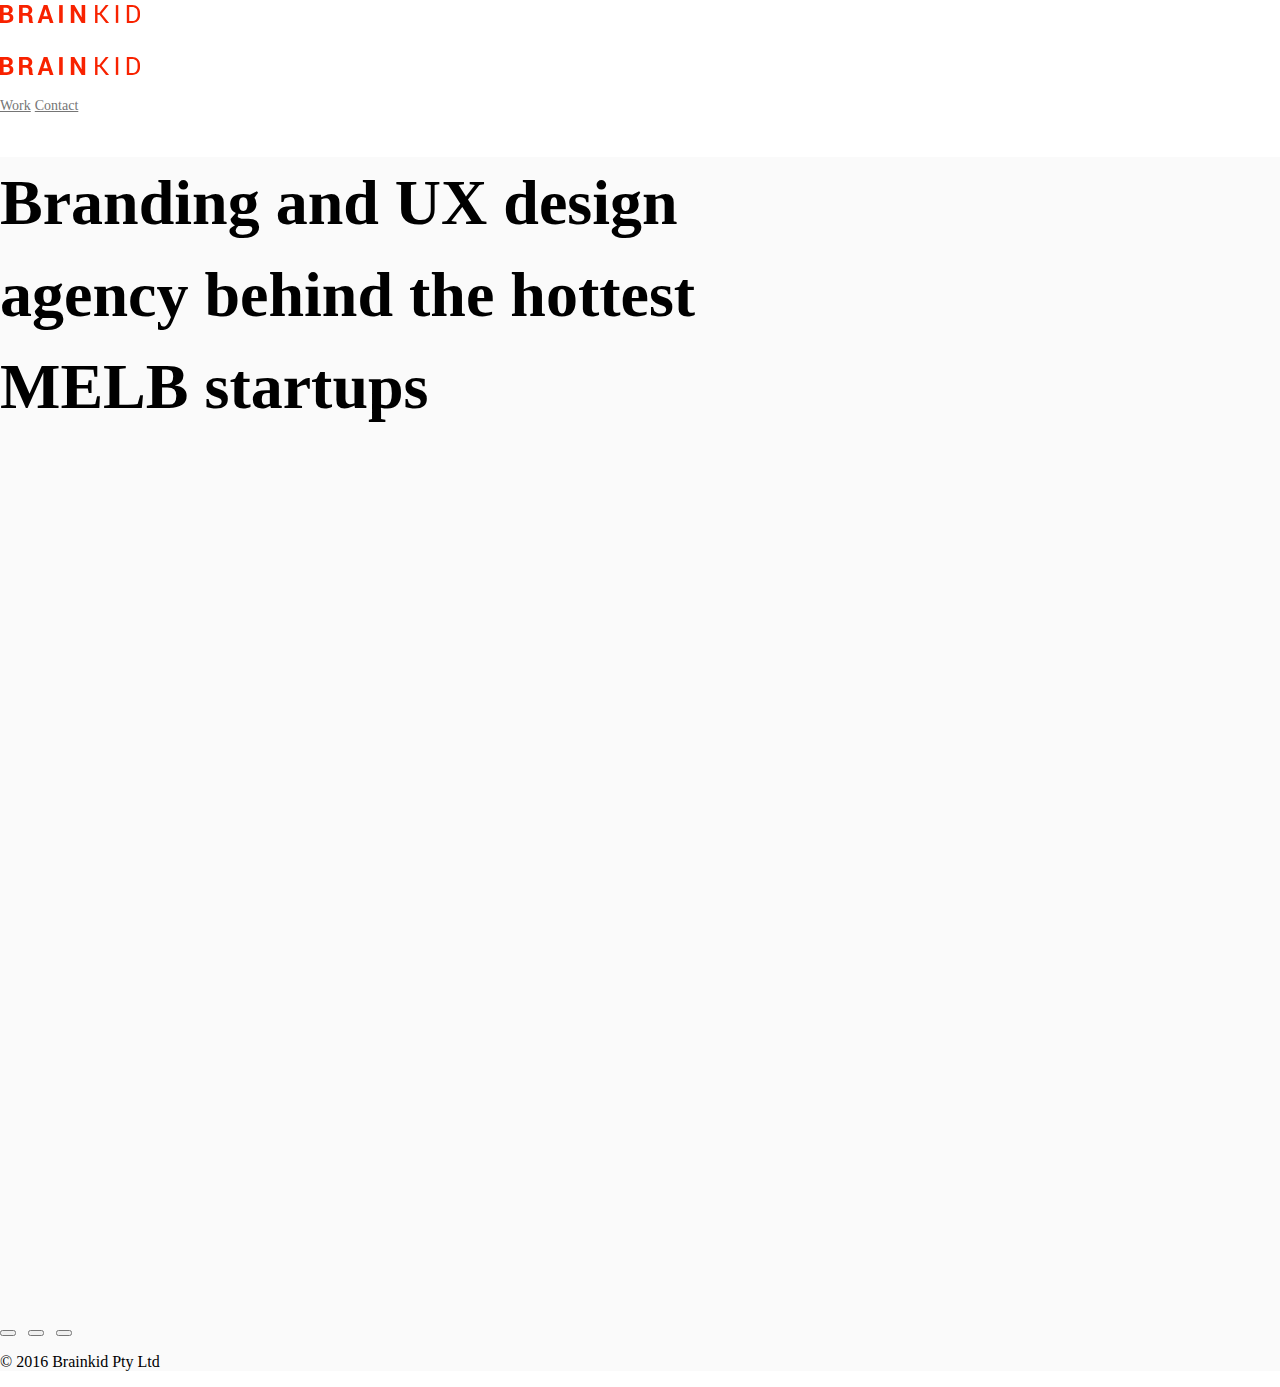
<file: index.html>
<!doctype html>
<!--
  Material Design Lite
  Copyright 2015 Google Inc. All rights reserved.

  Licensed under the Apache License, Version 2.0 (the "License");
  you may not use this file except in compliance with the License.
  You may obtain a copy of the License at

      https://www.apache.org/licenses/LICENSE-2.0

  Unless required by applicable law or agreed to in writing, software
  distributed under the License is distributed on an "AS IS" BASIS,
  WITHOUT WARRANTIES OR CONDITIONS OF ANY KIND, either express or implied.
  See the License for the specific language governing permissions and
  limitations under the License
-->

<html lang="en">
  <head>
    <meta charset="utf-8">
    <meta http-equiv="X-UA-Compatible" content="IE=edge">
    <meta name="description" content="Introducing Lollipop, a sweet new take on Android.">
    <meta name="viewport" content="width=device-width, initial-scale=1.0, minimum-scale=1.0">
    <title>Brainkid</title>

    <!-- Page styles -->
    <link rel="stylesheet" href="https://fonts.googleapis.com/css?family=Roboto:regular,bold,italic,thin,light,bolditalic,black,medium&amp;lang=en">
    <link rel="stylesheet" href="https://fonts.googleapis.com/icon?family=Material+Icons">
    <link rel="stylesheet" href="https://code.getmdl.io/1.2.1/material.red-blue.min.css" />
    <link rel="stylesheet" href="styles.css">
  </head>
  <body>
    <div class="mdl-layout mdl-js-layout mdl-layout--fixed-header">

      <div class="android-header mdl-layout__header mdl-layout__header--waterfall">
        <div class="mdl-layout__header-row">
          <span class="android-title mdl-layout-title">
            <img class="android-logo-image" src="images/brainkid.svg">
          </span>
          <!-- Add spacer, to align navigation to the right in desktop -->
          <div class="android-header-spacer mdl-layout-spacer"></div>
          <!-- Navigation -->
          <div class="android-navigation-container">
            <nav class="android-navigation mdl-navigation">
              <a class="mdl-navigation__link mdl-typography--text-uppercase" href="#work">WORK</a>
              <a class="mdl-navigation__link mdl-typography--text-uppercase" href="">CONTACT</a>
            </nav>
          </div>
          <span class="android-mobile-title mdl-layout-title">
            <img class="android-logo-image" src="images/brainkid.svg">
          </span>
        </div>
      </div>
      
      <div class="android-drawer mdl-layout__drawer">
      <span class="mdl-layout-title">
        <img class="android-logo-image social-link" src="images/brainkid.svg">
      </span>
      <nav class="mdl-navigation">
        <a class="mdl-navigation__link" href="">Work</a>
        <a class="mdl-navigation__link" href="">Contact</a>
      </nav>
    </div>
      
      

      <div class="mdl-layout__content">
      	<div class="mdl-grid android-be-together-section">
      		<div class="mdl-cell mdl-cell--12-col">
		        <div class="mdl-typography--text-center">
		          <div><h1 class="headline">Branding and UX design agency behind the hottest MELB startups</h1></div>
		        </div>
		    </div>
        </div>
        
        <div class="mdl-grid work-card-container">
          <a name="work"></a>	
          <div class="android-card-container mdl-grid">
            <div class="mdl-cell mdl-cell--4-col mdl-cell--4-col-tablet mdl-cell--4-col-phone mdl-card card-item-type--volume">
              <div class="mdl-card__media">
              	<div id='ibb-widget-root-1188636996'></div><script>(function(t,e,i,d){var o=t.getElementById(i),n=t.createElement(e);o.style.height=250;o.style.width=300;o.style.display='inline-block';n.id='ibb-widget',n.setAttribute('src',('https:'===t.location.protocol?'https://':'http://')+d),n.setAttribute('width','300'),n.setAttribute('height','250'),n.setAttribute('frameborder','0'),n.setAttribute('scrolling','no'),o.appendChild(n)})(document,'iframe','ibb-widget-root-1188636996',"banners.itunes.apple.com/banner.html?partnerId=&aId=&bt=catalog&t=catalog_white&id=1188636996&c=au&l=en-GB&w=300&h=250&store=apps");</script>
              </div>
            </div>

            <div class="mdl-cell mdl-cell--4-col mdl-cell--4-col-tablet mdl-cell--4-col-phone mdl-card card-item-type--volume">
              <div class="mdl-card__media">
                <div id='ibb-widget-root-676928250'></div><script>(function(t,e,i,d){var o=t.getElementById(i),n=t.createElement(e);o.style.height=250;o.style.width=300;o.style.display='inline-block';n.id='ibb-widget',n.setAttribute('src',('https:'===t.location.protocol?'https://':'http://')+d),n.setAttribute('width','300'),n.setAttribute('height','250'),n.setAttribute('frameborder','0'),n.setAttribute('scrolling','no'),o.appendChild(n)})(document,'iframe','ibb-widget-root-676928250',"banners.itunes.apple.com/banner.html?partnerId=&aId=&bt=catalog&t=catalog_white&id=676928250&c=au&l=en-GB&w=300&h=250&store=apps");</script>
              </div>
            </div>

            <div class="mdl-cell mdl-cell--4-col mdl-cell--4-col-tablet mdl-cell--4-col-phone mdl-card card-item-type--volume">
              <div class="mdl-card__media">
                <div id='ibb-widget-root-828320084'></div><script>(function(t,e,i,d){var o=t.getElementById(i),n=t.createElement(e);o.style.height=250;o.style.width=300;o.style.display='inline-block';n.id='ibb-widget',n.setAttribute('src',('https:'===t.location.protocol?'https://':'http://')+d),n.setAttribute('width','300'),n.setAttribute('height','250'),n.setAttribute('frameborder','0'),n.setAttribute('scrolling','no'),o.appendChild(n)})(document,'iframe','ibb-widget-root-828320084',"banners.itunes.apple.com/banner.html?partnerId=&aId=&bt=catalog&t=catalog_white&id=828320084&c=au&l=en-GB&w=300&h=250&store=apps");</script>
              </div>
            </div>

            <!--<div class="mdl-cell mdl-cell--3-col mdl-cell--4-col-tablet mdl-cell--4-col-phone mdl-card card-item-type--volume">
              <div class="mdl-card__media">
                <img src="images/more-from-3.png">
              </div>
            </div>-->
            
          </div>
        </div>

        <footer class="android-footer mdl-mega-footer">
          <div class="mdl-mega-footer--top-section">
            <div class="mdl-mega-footer--left-section">
              <button class="mdl-mega-footer--social-btn"></button>
              &nbsp;
              <button class="mdl-mega-footer--social-btn"></button>
              &nbsp;
              <button class="mdl-mega-footer--social-btn"></button>
            </div>
          </div>

          <div class="mdl-mega-footer--middle-section">
            <p class="mdl-typography--font-light">&copy; 2016 Brainkid Pty Ltd</p>
          </div>
        </footer>
      </div>
    </div>
    <script src="https://code.getmdl.io/1.2.1/material.min.js"></script>
    <script>
      (function(i,s,o,g,r,a,m){i['GoogleAnalyticsObject']=r;i[r]=i[r]||function(){
      (i[r].q=i[r].q||[]).push(arguments)},i[r].l=1*new Date();a=s.createElement(o),
      m=s.getElementsByTagName(o)[0];a.async=1;a.src=g;m.parentNode.insertBefore(a,m)
      })(window,document,'script','https://www.google-analytics.com/analytics.js','ga');
    
      ga('create', 'UA-88946568-1', 'auto');
      ga('send', 'pageview');
    
    </script>
    <!-- Facebook Pixel Code -->
    <script>
    !function(f,b,e,v,n,t,s){if(f.fbq)return;n=f.fbq=function(){n.callMethod?
    n.callMethod.apply(n,arguments):n.queue.push(arguments)};if(!f._fbq)f._fbq=n;
    n.push=n;n.loaded=!0;n.version='2.0';n.queue=[];t=b.createElement(e);t.async=!0;
    t.src=v;s=b.getElementsByTagName(e)[0];s.parentNode.insertBefore(t,s)}(window,
    document,'script','https://connect.facebook.net/en_US/fbevents.js');
    fbq('init', '1846884878892040');
    fbq('track', 'PageView');
    </script>
    <noscript><img height="1" width="1" style="display:none"
    src="https://www.facebook.com/tr?id=1846884878892040&ev=PageView&noscript=1"
    /></noscript>
    <!-- DO NOT MODIFY -->
    <!-- End Facebook Pixel Code -->
  </body>
</html>
</file>
<file: styles.css>
/**
 * Copyright 2015 Google Inc. All Rights Reserved.
 *
 * Licensed under the Apache License, Version 2.0 (the "License");
 * you may not use this file except in compliance with the License.
 * You may obtain a copy of the License at
 *
 *      http://www.apache.org/licenses/LICENSE-2.0
 *
 * Unless required by applicable law or agreed to in writing, software
 * distributed under the License is distributed on an "AS IS" BASIS,
 * WITHOUT WARRANTIES OR CONDITIONS OF ANY KIND, either express or implied.
 * See the License for the specific language governing permissions and
 * limitations under the License.
 */

body {
  margin: 0;
}

/* Disable ugly boxes around images in IE10 */
a img{
  border: 0px;
}

::-moz-selection {
  background-color: #6ab344;
  color: #fff;
}

::selection {
  background-color: #6ab344;
  color: #fff;
}

.android-search-box .mdl-textfield__input {
  color: rgba(0, 0, 0, 0.87);
}

.android-header .mdl-menu__container {
  z-index: 50;
  margin: 0 !important;
}


.mdl-textfield--expandable {
  width: auto;
}

.android-fab {
  position: absolute;
  right: 20%;
  bottom: -26px;
  z-index: 3;
  background: red !important;
  color: white !important;
}

.android-mobile-title {
  display: none !important;
}


.android-logo-image {
  height: 28px;
  width: 140px;
}


.android-header {
  overflow: visible;
  background-color: white;
}

  .android-header .material-icons {
    color: #767777 !important;
  }

  .android-header .mdl-layout__drawer-button {
    background: transparent;
    color: #767777;
  }

  .android-header .mdl-navigation__link {
    color: #757575;
    font-weight: 700;
    font-size: 14px;
  }

  .android-navigation-container {
    /* Simple hack to make the overflow happen to the left instead... */
    direction: rtl;
    -webkit-order: 1;
        -ms-flex-order: 1;
            order: 1;
    width: 500px;
    transition: opacity 0.2s cubic-bezier(0.4, 0, 0.2, 1),
        width 0.2s cubic-bezier(0.4, 0, 0.2, 1);
  }

  .android-navigation {
    /* ... and now make sure the content is actually LTR */
    direction: ltr;
    -webkit-justify-content: flex-end;
        -ms-flex-pack: end;
            justify-content: flex-end;
    width: 800px;
  }

  .android-search-box.is-focused + .android-navigation-container {
    opacity: 0;
    width: 100px;
  }


  .android-navigation .mdl-navigation__link {
    display: inline-block;
    height: 60px;
    line-height: 68px;
    background-color: transparent !important;
    border-bottom: 4px solid transparent;
  }

    .android-navigation .mdl-navigation__link:hover {
      border-bottom: 4px solid #ff0000;
    }

  .android-search-box {
    -webkit-order: 2;
        -ms-flex-order: 2;
            order: 2;
    margin-left: 16px;
    margin-right: 16px;
  }

  .android-more-button {
    -webkit-order: 3;
        -ms-flex-order: 3;
            order: 3;
  }


.android-drawer {
  border-right: none;
}

  .android-drawer-separator {
    height: 1px;
    background-color: #dcdcdc;
    margin: 8px 0;
  }

  .android-drawer .mdl-navigation__link.mdl-navigation__link {
    font-size: 14px;
    color: #757575;
  }

  .android-drawer span.mdl-navigation__link.mdl-navigation__link {
    color: #8bc34a;
  }

  .android-drawer .mdl-layout-title {
    position: relative;
    background: #ff0000;
    height: 160px;
  }

    .android-drawer .android-logo-image {
      position: absolute;
      bottom: 16px;
    }

.android-be-together-section {
  position: relative;
  height: 400px;
  margin: auto;
  width: auto;
  background-color: #fafafa;
  /*background: url('images/slide01.jpg') center 30% no-repeat;*/
  background-size: cover;
}
.headline {
	max-width: 820px;
	text-align: left;
	font-size: 64px;
	line-height: 92px;
	font-weight: 600;
}

.logo-font {
  font-family: 'Roboto', 'Helvetica', 'Arial', sans-serif;
  line-height: 1;
  color: #767777;
  font-weight: 500;
}

.android-slogan {
  font-size: 60px;
  padding-top: 160px;
}

.android-sub-slogan {
  font-size: 21px;
  padding-top: 24px;
}

.android-create-character {
  font-size: 21px;
  padding-top: 400px;
}

  .android-create-character a {
    text-decoration: none;
    color: #767777;
    font-weight: 300;
  }

.android-screen-section {
  position: relative;
  padding-top: 60px;
  padding-bottom: 80px;
}

.android-screens {
  text-align: right;
  width: 100%;
  white-space: nowrap;
  overflow-x: auto;
}

.android-screen {
  text-align: center;
}

.android-screen .android-link {
  margin-top: 16px;
  display: block;
  z-index: 2;
}

.android-image-link {
  text-decoration: none;
}

.android-wear {
  display: inline-block;
  width: 160px;
  margin-right: 32px;
}

  .android-wear .android-screen-image {
    width: 40%;
    z-index: 1;
  }


.android-phone {
  display: inline-block;
  width: 64px;
  margin-right: 48px;
}

  .android-phone .android-screen-image {
    width: 100%;
    z-index: 1;
  }


.android-tablet {
  display: inline-block;
  width: 110px;
  margin-right: 64px;
}

  .android-tablet .android-screen-image {
    width: 100%;
    z-index: 1;
  }

  .android-tablet .android-link {
    display: block;
    z-index: 2;
  }


.android-tv {
  display: inline-block;
  width: 300px;
  margin-right: 80px;
}

  .android-tv .android-screen-image {
    width: 100%;
    z-index: 1;
  }


.android-auto {
  display: inline-block;
  width: 300px;
  overflow: hidden;
}

  .android-auto .android-screen-image {
    display: block;
    height: 300px;
    z-index: 1;
  }


.android-wear-section {
  position: relative;
  background: url('images/wear.png') center top no-repeat;
  background-size: cover;
  height: 800px;
}

.android-wear-band {
  position: absolute;
  bottom: 0;
  width: 100%;
  text-align: center;
  background-color: #37474f;
}

.android-wear-band-text {
  max-width: 800px;
  margin-left: 25%;
  padding: 24px;
  text-align: left;
  color: white;
}

  .android-wear-band-text p {
    padding-top: 8px;
  }

.android-link {
  text-decoration: none;
  color: red !important;
}

  .android-link:hover {
    color: red !important;
  }

  .android-link .material-icons {
    position: relative;
    top: -1px;
    vertical-align: middle;
  }

.android-alt-link {
  text-decoration: none;
  color: #64ffda !important;
  font-size: 16px;
}

  .android-alt-link:hover {
    color: #00bfa5 !important;
  }

  .android-alt-link .material-icons {
    position: relative;
    top: 6px;
  }

.android-customized-section {
  text-align: center;
}

.android-customized-section-text {
  max-width: 500px;
  margin-left: auto;
  margin-right: auto;
  padding: 80px 16px 0 16px;
}

  .android-customized-section-text p {
    padding-top: 16px;
  }

.android-customized-section-image {
  background: url('images/devices.jpg') center top no-repeat;
  background-size: cover;
  height: 400px;
}

.android-more-section {
  padding: 80px 0;
  max-width: 1044px;
  margin-left: auto;
  margin-right: auto;
}

  .android-more-section .android-section-title {
    margin-left: 12px;
    padding-bottom: 24px;
  }

.work-card-container {
	background: #fafafa;
}

  .android-card-container .mdl-card__media {
    overflow: hidden;
    background: transparent;
  }

    .android-card-container .mdl-card__media img {
      width: 100%;
    }

  .android-card-container .mdl-card__title {
    background: transparent;
    height: auto;
  }

  .android-card-container .mdl-card__title-text {
    color: black;
    height: auto;
  }

  .android-card-container .mdl-card__supporting-text {
    height: auto;
    color: black;
    padding-bottom: 56px;
  }

  .android-card-container .mdl-card__actions {
    position: absolute;
    bottom: 0;
  }

  .android-card-container .mdl-card__actions a {
    border-top: none;
    font-size: 16px;
  }

.android-footer {
  background-color: #fafafa;
  position: relative;
}

  .android-footer a:hover {
    color: #8bc34a;
  }

  .android-footer .mdl-mega-footer--top-section::after {
    border-bottom: none;
  }

  .android-footer .mdl-mega-footer--middle-section::after {
    border-bottom: none;
  }

  .android-footer .mdl-mega-footer--bottom-section {
    position: relative;
  }

  .android-footer .mdl-mega-footer--bottom-section a {
    margin-right: 2em;
  }

  .android-footer .mdl-mega-footer--right-section a .material-icons {
    position: relative;
    top: 6px;
  }


.android-link-menu:hover {
  cursor: pointer;
}


/**** Mobile layout ****/
@media (max-width: 900px) {
  .android-navigation-container {
    display: none;
  }

  .android-title {
    display: none !important;
  }

  .android-mobile-title {
    display: block !important;
    position: absolute;
    left: calc(50% - 70px);
    top: 12px;
    transition: opacity 0.2s cubic-bezier(0.4, 0, 0.2, 1);
  }

  /* WebViews in iOS 9 break the "~" operator, and WebViews in OS X 10.10 break
     consecutive "+" operators in some cases. Therefore, we need to use both
     here to cover all the bases. */
  .android.android-search-box.is-focused ~ .android-mobile-title,
  .android-search-box.is-focused + .android-navigation-container + .android-mobile-title {
    opacity: 0;
  }

  .android-more-button {
    display: none;
  }

  .android-search-box.is-focused {
    width: calc(100% - 48px);
  }

  .android-search-box .mdl-textfield__expandable-holder {
    width: 100%;
  }

  .android-be-together-section {
    height: 350px;
  }

  .android-slogan {
    font-size: 26px;
    margin: 0 16px;
    padding-top: 24px;
  }

  .android-sub-slogan {
    font-size: 16px;
    margin: 0 16px;
    padding-top: 8px;
  }

  .android-create-character {
    padding-top: 200px;
    font-size: 16px;
  }

  .android-create-character img {
    height: 12px;
  }

  .android-fab {
    display: none;
  }

  .android-wear-band-text {
    margin-left: 0;
    padding: 16px;
  }

  .android-footer .mdl-mega-footer--bottom-section {
    display: none;
  }
}
</file>
